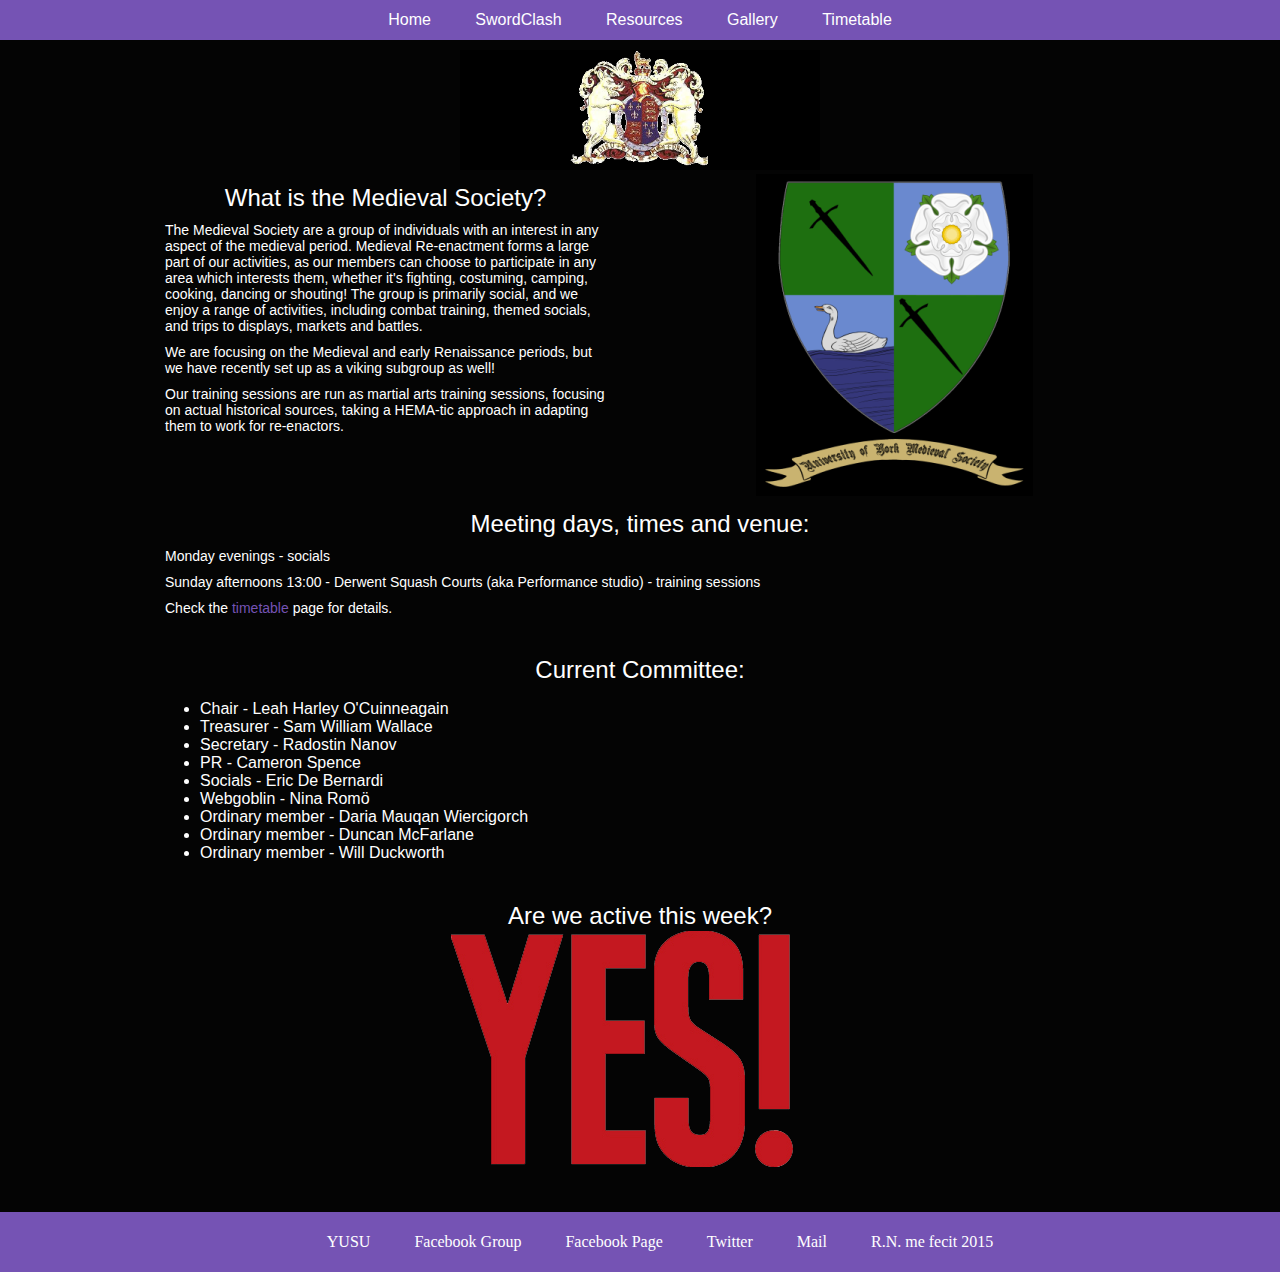
<file: index.html>
<!doctype html>
<html lang="en-GB">
<head>
    <title>Medieval Society</title>
    <link rel="icon" type="image/png" href="assets/images/favicon.ico">
    <meta name="description" content="Information about the Medieval Society at the University of York.">
    <meta name="viewport" content="initial-scale=1, maximum-scale=1, minimum-scale=1, width=device_width, user-scalable=yes">
    <meta name="author" content="Radostin Nanov">
    <link rel="stylesheet" type="text/css" href="assets/style/style.css">
    <html lang="en">
</head>
<div class="main"> <header>
    <nav>
    <ul class="navlist">
        <li><a href="index.html">Home</a></li>
        <li><a href="swordclash.html">SwordClash</a></li>
        <li><a href="resources.html">Resources</a></li>
        <li><a href="gallery.html">Gallery</a></li>
        <li><a href="timetable.html">Timetable</a></li>
    </ul>
    </nav>
    <div class="image">
        <img src="assets/images/Heraldric.png" alt="Richard the Third Heraldic Charge">
    </div>
    </header>
    <div class="group">
        <div class="left">
            <section>
            <h2>What is the Medieval Society?</h2>
            <p>The Medieval Society are a group of individuals with an interest in any aspect of the medieval period. Medieval Re-enactment forms a large part of our activities, as our members can choose to participate in any area which interests them, whether it's fighting, costuming, camping, cooking, dancing or shouting! The group is primarily social, and we enjoy a range of activities, including combat training, themed socials, and trips to displays, markets and battles.</p>
            <p>We are focusing on the Medieval and early Renaissance periods, but we have recently set up as a viking subgroup as well!</p>
            <p>Our training sessions are run as martial arts training sessions, focusing on actual historical sources, taking a HEMA-tic approach in adapting them to work for re-enactors.</p>
            </section>
            </div>
        <div class="right">
            <img src="assets/images/front.png" alt="Medieval Society logo">
        </div>
    </div>
        <section>
            <h2>Meeting days, times and venue:</h2>
            <p>Monday evenings - socials</p>
            <p>Sunday afternoons 13:00 - Derwent Squash Courts (aka Performance studio) - training sessions</p>
            <p>Check the <a href="timetable.html">timetable</a> page for details.</p>
        </section>
        <section>
            <h2>Current Committee:</h2>
            <ul>
                <li>Chair - Leah Harley O'Cuinneagain</li>
                <li>Treasurer - Sam William Wallace</li>
                <li>Secretary - Radostin Nanov</li>
                <li>PR - Cameron Spence</li>
                <li>Socials - Eric De Bernardi</li>
                <li>Webgoblin - Nina Rom&ouml;</li>
                <li>Ordinary member - Daria Mauqan Wiercigorch</li>
                <li>Ordinary member - Duncan McFarlane</li>
                <li>Ordinary member - Will Duckworth</li>
            </ul>
        </section>
        <section>
            <h2>Are we active this week?</h2>
            <img src="assets/images/yes.png" alt="Yes!">
        </section>
    </div>
<footer>
    <ul>
        <li><a href="https://www.yusu.org/">YUSU</a></li>
        <li><a href="https://www.facebook.com/groups/129388142381/">Facebook Group</a></li>
        <li><a href="https://www.facebook.com/medsocyork">Facebook Page</a></li>
        <li><a href="https://twitter.com/MedievalsocYork">Twitter</a></li>
        <li><a href="mailto:medieval@yusu.org?Subject=Website%20contact" target="_top">Mail</a></li>
        <li>R.N. me fecit 2015</li>
    </ul>
</footer>
</html>
</file>
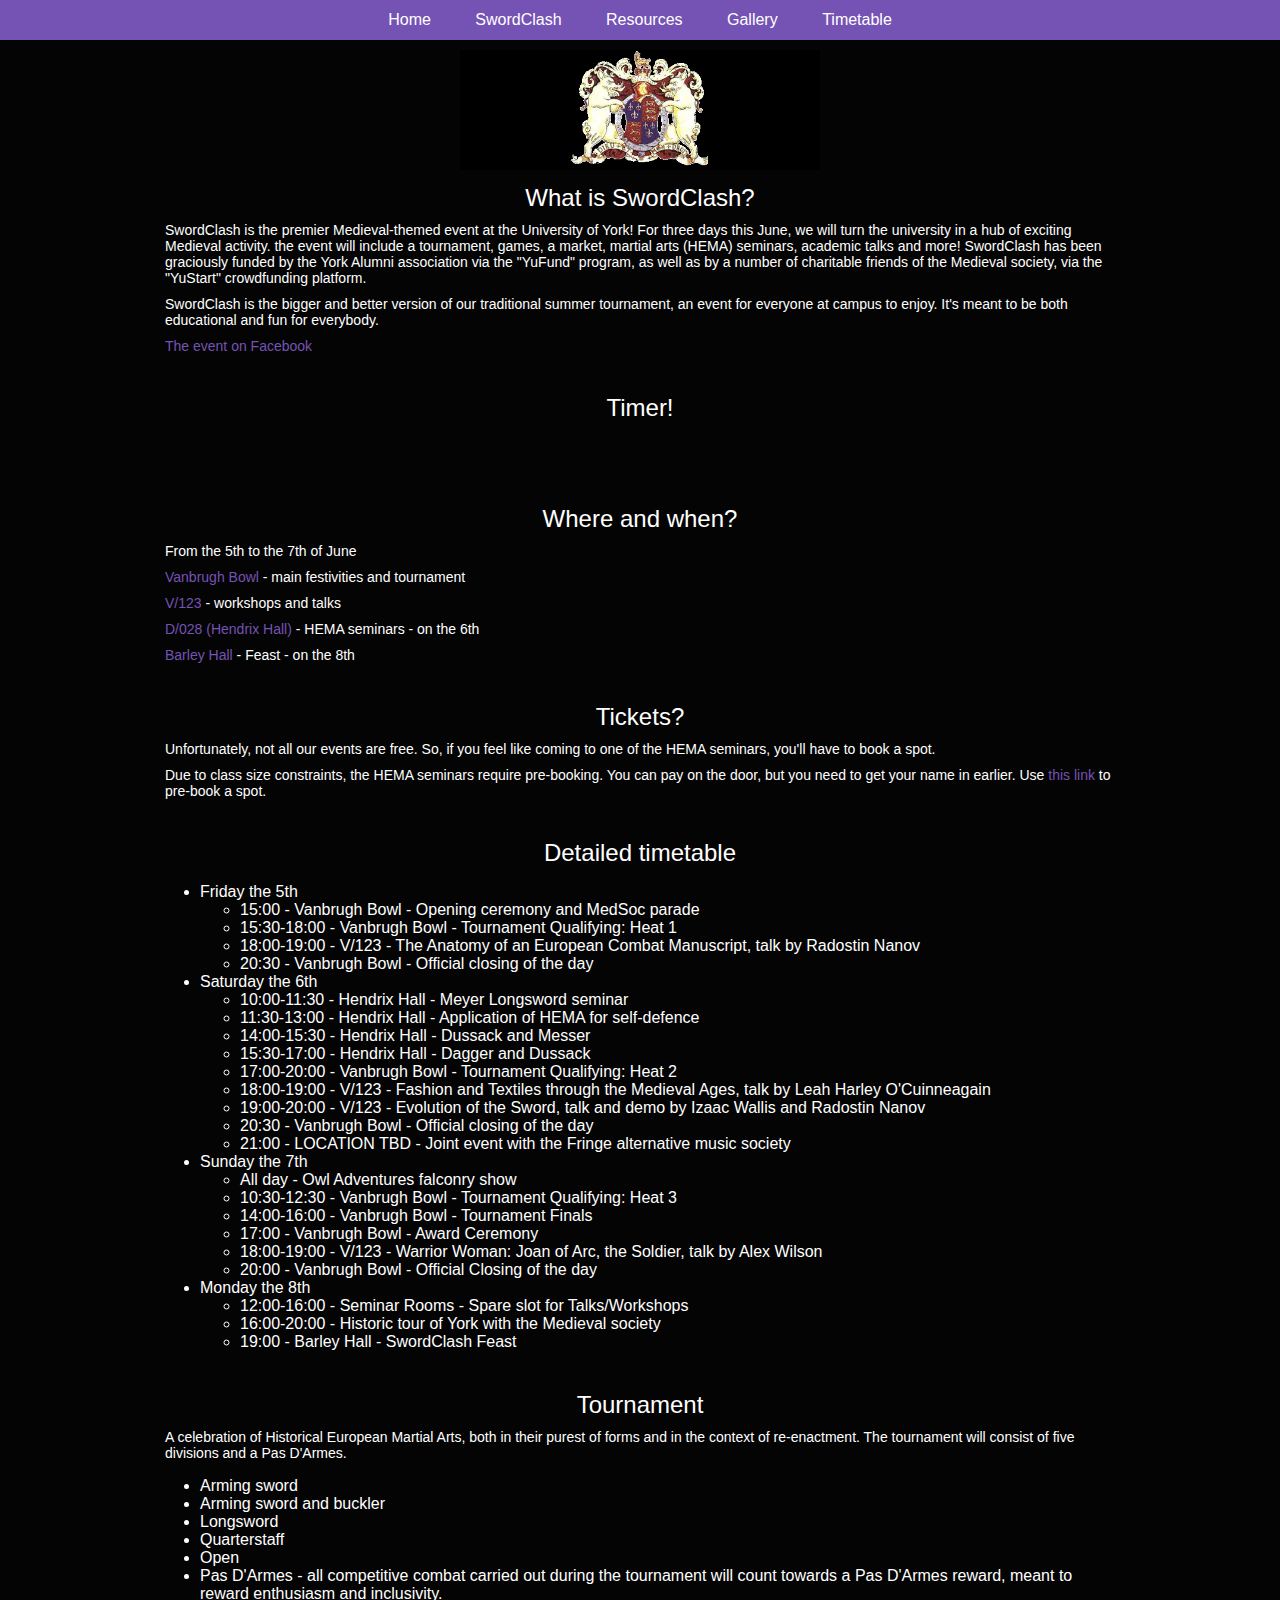
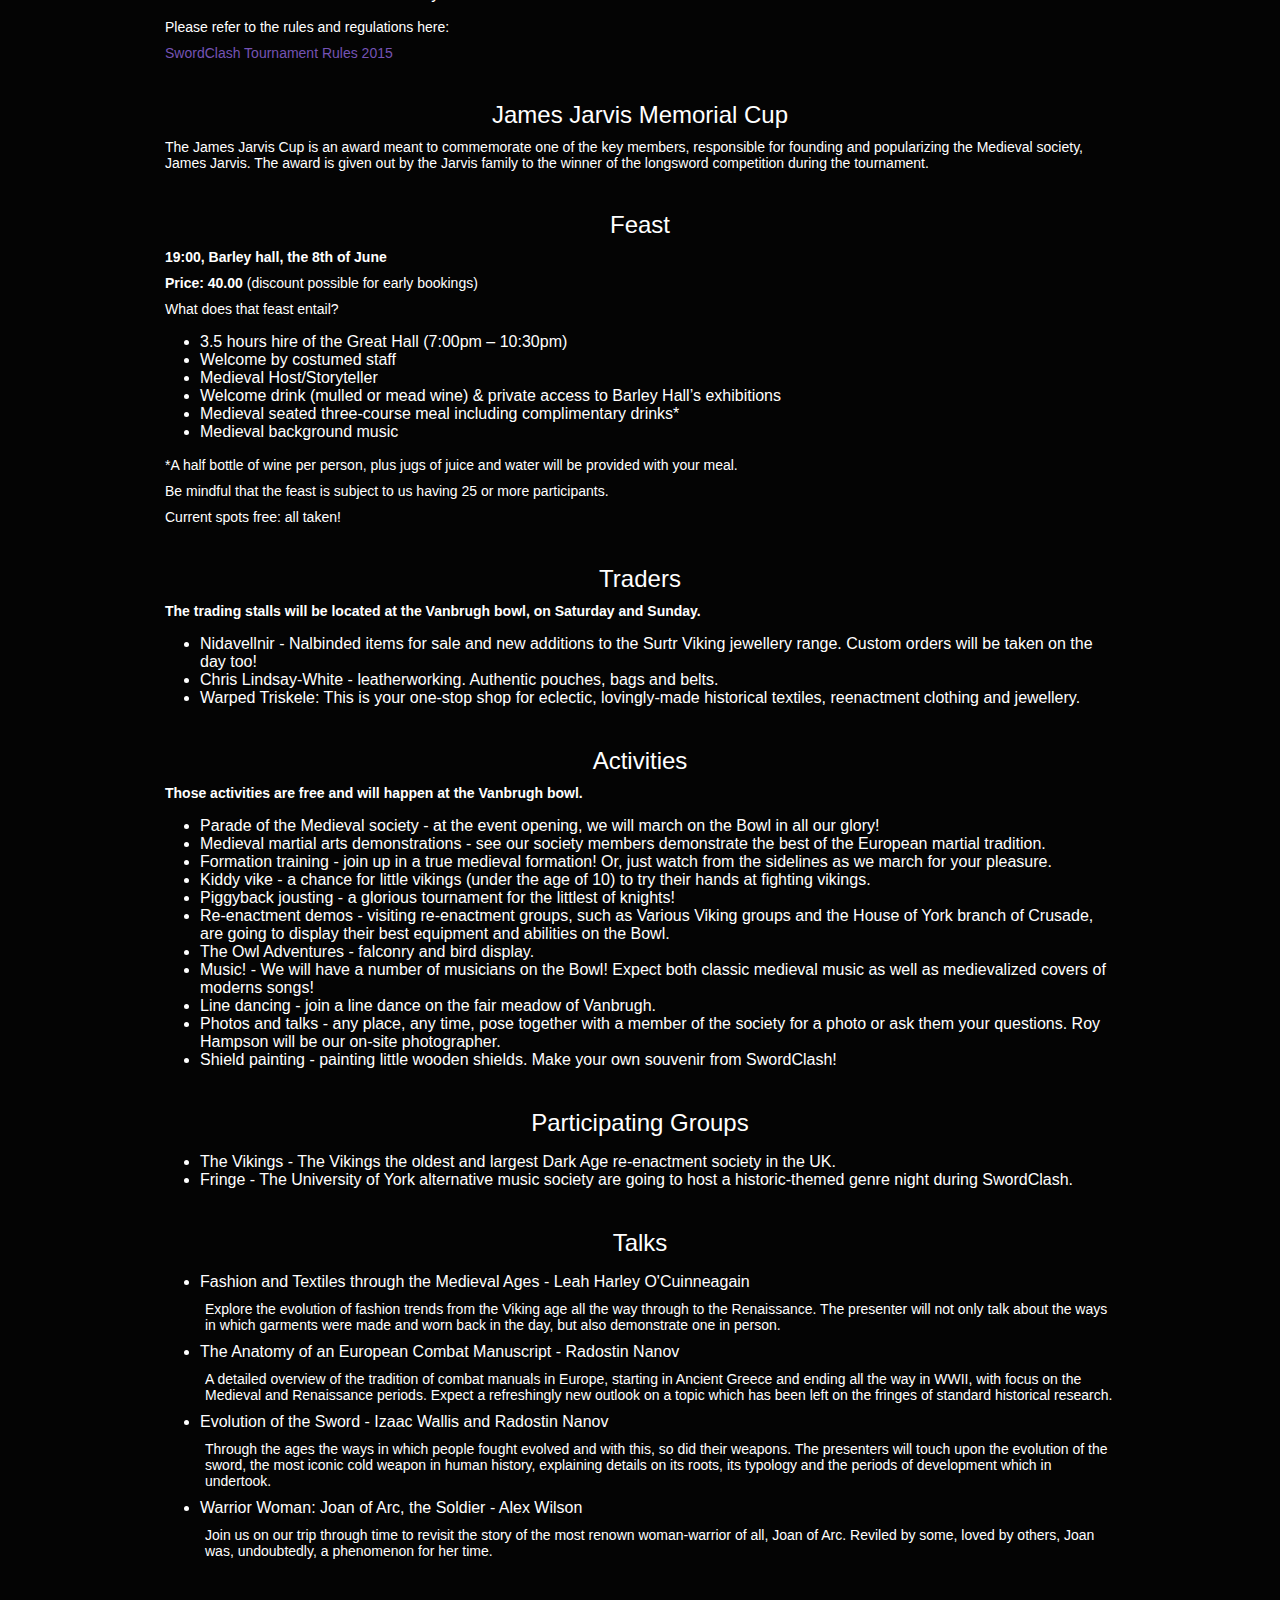
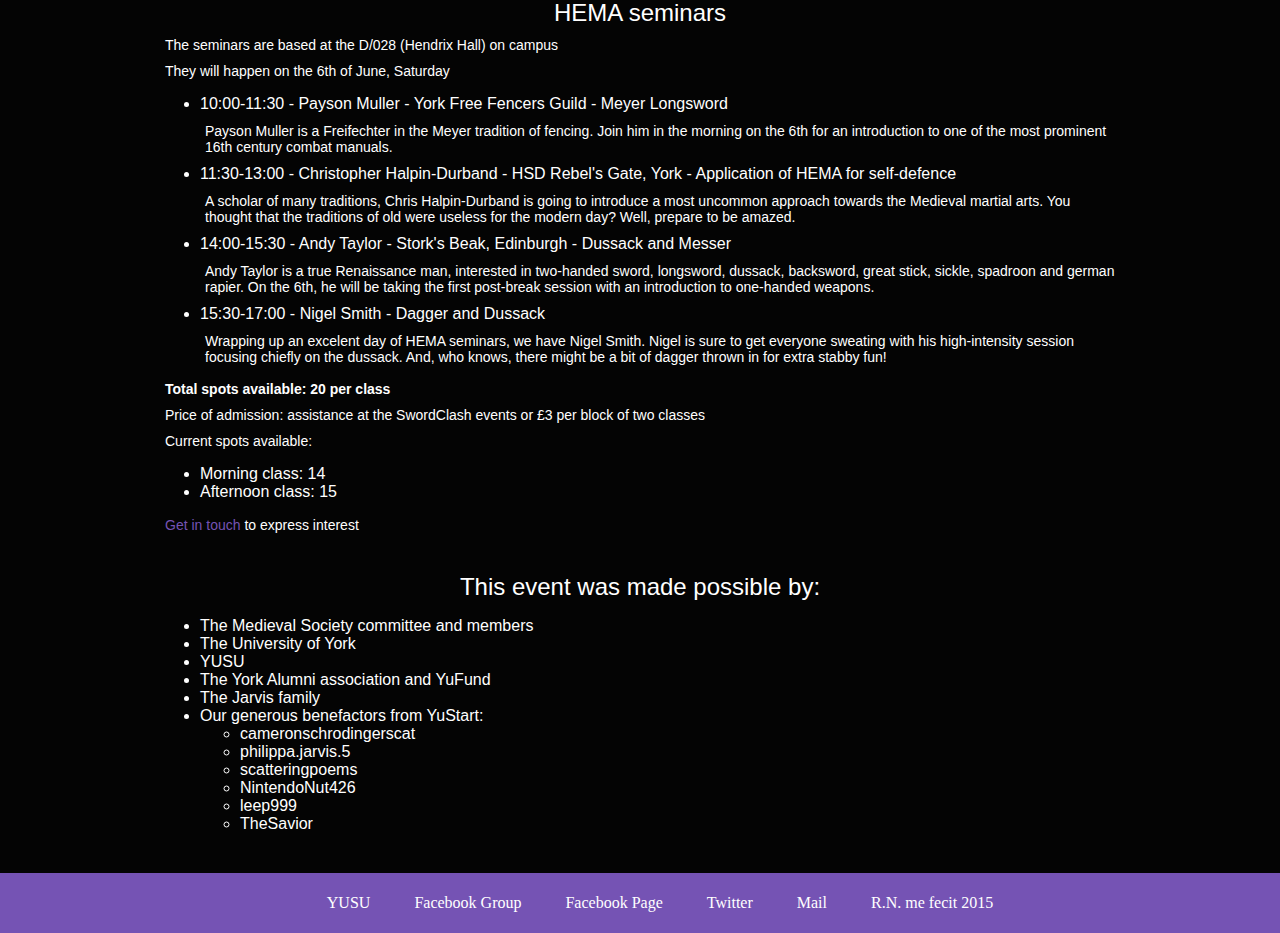
<file: swordclash.html>
<!doctype html>
<html lang="en-GB">
<head>
    <title>Medieval Society</title>
    <link rel="icon" type="image/png" href="assets/images/favicon.ico">
    <meta name="description" content="Information about the Medieval Society at the University of York.">
    <meta name="viewport" content="initial-scale=1, maximum-scale=1, minimum-scale=1, width=device_width, user-scalable=yes">
    <meta name="author" content="Radostin Nanov">
    <link rel="stylesheet" type="text/css" href="assets/style/style.css">
</head>
<div class="main"> <header>
    <nav>
    <ul class="navlist">
        <li><a href="index.html">Home</a></li>
        <li><a href="swordclash.html">SwordClash</a></li>
        <li><a href="resources.html">Resources</a></li>
        <li><a href="gallery.html">Gallery</a></li>
        <li><a href="timetable.html">Timetable</a></li>
    </ul>
    </nav>
    <div class="image">
        <img src="assets/images/Heraldric.png" alt="Richard the Third Heraldic Charge">
    </div>
    </header>
    <div class="text">
        <section>
            <h2>What is SwordClash?</h2>
            <p>SwordClash is the premier Medieval-themed event at the University of York! For three days this June, we will turn the university in a hub of exciting Medieval activity.
            the event will include a tournament, games, a market, martial arts (HEMA) seminars, academic talks and more! SwordClash has been graciously funded by the York Alumni association
            via the "YuFund" program, as well as by a number of charitable friends of the Medieval society, via the "YuStart" crowdfunding platform.
            </p>
            <p>
            SwordClash is the bigger and better version of our traditional summer tournament, an event for everyone at campus to enjoy. It's meant to be both educational and fun for everybody.
            </p>
            <p>
            <a href="https://www.facebook.com/events/415333461978802/">The event on Facebook</a>
            </p>
            
        </section>
        <section>
            <h2>Timer!</h2>
            <div class="image"><iframe align="middle" src="http://free.timeanddate.com/countdown/i4nym834/n1348/cf11/cm0/cu4/ct0/cs0/ca0/co0/cr0/ss0/cacfff/cpcfff/pc000/tc66c/fn2/fs100/szw576/szh243/iso2015-06-05T15:00:00/pa4" allowTransparency="true" frameborder="0" width="365" height="43"></iframe></div>
        </section>
        <section>
            <h2>Where and when?</h2>
            <p>From the 5th to the 7th of June</p>
            <p><a href="https://www.google.co.uk/maps/place/53%C2%B056%2753.3%22N+1%C2%B003%2720.0%22W/@53.948133,-1.055558,18z/data=!3m1!4b1!4m2!3m1!1s0x0:0x0">Vanbrugh Bowl</a> - main festivities and tournament</p>
            <p><a href="https://www.google.co.uk/maps/place/53%C2%B056%2751.7%22N+1%C2%B003%2712.9%22W/@53.947704,-1.053581,19z/data=!3m1!4b1!4m2!3m1!1s0x0:0x0">V/123</a> - workshops and talks</p>
            <p><a href="https://www.google.co.uk/maps/place/53%C2%B056%2750.7%22N+1%C2%B002%2758.8%22W/@53.947412,-1.049655,19z/data=!3m1!4b1!4m2!3m1!1s0x0:0x0">D/028 (Hendrix Hall)</a> - HEMA seminars - on the 6th</p>
            <p><a href="https://www.google.co.uk/maps/place/Barley+Hall/@53.960958,-1.082831,15z/data=!4m2!3m1!1s0x0:0xc0facd5f19121155">Barley Hall</a> - Feast - on the 8th</p>
        </section>
        <section>
            <h2>Tickets?</h2>
            <p>Unfortunately, not all our events are free. So, if you feel like coming to one of the HEMA seminars, you'll have to book a spot.</p>
            <p>Due to class size constraints, the HEMA seminars require pre-booking. You can pay on the door, but you need to get your name in earlier. Use <a href="mailto:medieval@yusu.org?Subject=SwordClash%20HEMA" target="_top">this link</a> to pre-book a spot.</p>
        </section>
        <section>
            <h2>Detailed timetable</h2>
            <ul>
                <li>Friday the 5th
                    <ul>
                        <li>15:00 - Vanbrugh Bowl - Opening ceremony and MedSoc parade</li>
                        <li>15:30-18:00 - Vanbrugh Bowl - Tournament Qualifying: Heat 1</li>
                        <li>18:00-19:00 - V/123 - The Anatomy of an European Combat Manuscript, talk by Radostin Nanov</li>
                        <li>20:30 - Vanbrugh Bowl - Official closing of the day</li>
                    </ul></li>
                <li>Saturday the 6th
                    <ul>
                        <li>10:00-11:30 - Hendrix Hall - Meyer Longsword seminar</li>
                        <li>11:30-13:00 - Hendrix Hall - Application of HEMA for self-defence</li>
                        <li>14:00-15:30 - Hendrix Hall - Dussack and Messer</li>
                        <li>15:30-17:00 - Hendrix Hall - Dagger and Dussack</li>
                        <li>17:00-20:00 - Vanbrugh Bowl - Tournament Qualifying: Heat 2</li>
                        <li>18:00-19:00 - V/123 - Fashion and Textiles through the Medieval Ages, talk by Leah Harley O'Cuinneagain</li>
                        <li>19:00-20:00 - V/123 - Evolution of the Sword, talk and demo by Izaac Wallis and Radostin Nanov</li>
                        <li>20:30 - Vanbrugh Bowl - Official closing of the day</li>
                        <li>21:00 - LOCATION TBD - Joint event with the Fringe alternative music society</li>
                    </ul></li>
                <li>Sunday the 7th
                    <ul>
                        <li>All day - Owl Adventures falconry show</li>
                        <li>10:30-12:30 - Vanbrugh Bowl - Tournament Qualifying: Heat 3</li>
                        <li>14:00-16:00 - Vanbrugh Bowl - Tournament Finals</li>
                        <li>17:00 - Vanbrugh Bowl - Award Ceremony</li>
                        <li>18:00-19:00 - V/123 - Warrior Woman: Joan of Arc, the Soldier, talk by Alex Wilson</li>
                        <li>20:00 - Vanbrugh Bowl - Official Closing of the day</li>
                    </ul></li>
                <li>Monday the 8th
                    <ul>
                        <li>12:00-16:00 - Seminar Rooms - Spare slot for Talks/Workshops</li>
                        <li>16:00-20:00 - Historic tour of York with the Medieval society</li>
                        <li>19:00 - Barley Hall - SwordClash Feast</li>
                    </ul></li>
                </ul>
        </section>
        <section>
            <h2>Tournament</h2>
            <p>A celebration of Historical European Martial Arts, both in their purest of forms and in the context of re-enactment.
            The tournament will consist of five divisions and a Pas D'Armes.</p>
            <ul>
                <li>Arming sword</li>
                <li>Arming sword and buckler</li>
                <li>Longsword</li>
                <li>Quarterstaff</li>
                <li>Open</li>
                <li>Pas D'Armes - all competitive combat carried out during the tournament will count towards a Pas D'Armes reward, meant to reward enthusiasm and inclusivity.</li>
            </ul>
            <p>Please refer to the rules and regulations here:</p>
            <p><a href="https://docs.google.com/document/d/1O3oVmhSS1Pio99zhWTqBh0Trf6PMhqDE30Upr1v1Qyo/edit?usp=sharing">SwordClash Tournament Rules 2015</a></p>
        </section>
        <section>
            <h2>James Jarvis Memorial Cup</h2>
            <p>The James Jarvis Cup is an award meant to commemorate one of the key members, responsible for founding and popularizing the Medieval society, James Jarvis.
            The award is given out by the Jarvis family to the winner of the longsword competition during the tournament.</p></section>
        <section>
            <h2>Feast</h2>
            <p><b>19:00, Barley hall, the 8th of June</b></p>
            <p><b>Price: 40.00</b> (discount possible for early bookings)</p>
            <p>What does that feast entail?</p>
            <ul>
                <li>3.5 hours hire of the Great Hall (7:00pm – 10:30pm)</li>
                <li>Welcome by costumed staff</li>
                <li>Medieval Host/Storyteller</li>
                <li>Welcome drink (mulled or mead wine) & private access to Barley Hall’s exhibitions</li>
                <li>Medieval seated three-course meal including complimentary drinks*</li>
                <li>Medieval background music</li>
            </ul>
            <p>*A half bottle of wine per person, plus jugs of juice and water will be provided with your meal.</p>
            <p>Be mindful that the feast is subject to us having 25 or more participants.</p>
            <p>Current spots free: all taken!</p>
        </section>
        <section>
            <h2>Traders</h2>
            <p><b>The trading stalls will be located at the Vanbrugh bowl, on Saturday and Sunday.</b></p>
            <ul>
                <li>Nidavellnir -  Nalbinded items for sale and new additions to the Surtr Viking jewellery range. Custom orders will be taken on the day too!</li>
                <li>Chris Lindsay-White - leatherworking. Authentic pouches, bags and belts.</li>
                <li>Warped Triskele: This is your one-stop shop for eclectic, lovingly-made historical textiles, reenactment clothing and jewellery.</li>
            </ul>
        </section>
        <section>
            <h2>Activities</h2>
            <p><b>Those activities are free and will happen at the Vanbrugh bowl.</b></p>
            <ul>
                <li>Parade of the Medieval society - at the event opening, we will march on the Bowl in all our glory!</li>
                <li>Medieval martial arts demonstrations - see our society members demonstrate the best of the European martial tradition.</li>
                <li>Formation training - join up in a true medieval formation! Or, just watch from the sidelines as we march for your pleasure.</li>
                <li>Kiddy vike - a chance for little vikings (under the age of 10) to try their hands at fighting vikings.</li>
                <li>Piggyback jousting - a glorious tournament for the littlest of knights!</li>
                <li>Re-enactment demos - visiting re-enactment groups, such as Various Viking groups and the House of York branch of Crusade, are going to display their best equipment and abilities on the Bowl.</li>
                <li>The Owl Adventures - falconry and bird display.</li>
                <li>Music! - We will have a number of musicians on the Bowl! Expect both classic medieval music as well as medievalized covers of moderns songs!</li>
                <li>Line dancing - join a line dance on the fair meadow of Vanbrugh.</li>
                <li>Photos and talks - any place, any time, pose together with a member of the society for a photo or ask them your questions. Roy Hampson will be our on-site photographer.</li>
                <li>Shield painting - painting little wooden shields. Make your own souvenir from SwordClash!</li>
            </ul>
        </section>
        <section>
            <h2>Participating Groups</h2>
            <ul>
                <li>The Vikings - The Vikings the oldest and largest Dark Age re-enactment society in the UK.</li>
                <li>Fringe - The University of York alternative music society are going to host a historic-themed genre night during SwordClash.</li>
            </ul>
        </section>
        <section>
            <h2>Talks</h2>
            <ul>
                <li>Fashion and Textiles through the Medieval Ages - Leah Harley O'Cuinneagain</li>
                <p>Explore the evolution of fashion trends from the Viking age all the way through to the Renaissance. The presenter will not only talk about the ways in which garments were made and worn back in the day, but also demonstrate one in person.</p>
                <li>The Anatomy of an European Combat Manuscript - Radostin Nanov</li>
                <p>A detailed overview of the tradition of combat manuals in Europe, starting in Ancient Greece and ending all the way in WWII, with focus on the Medieval and Renaissance periods. Expect a refreshingly new outlook on a topic which has been left on the fringes of standard historical research.</p>
                <li>Evolution of the Sword - Izaac Wallis and Radostin Nanov</li>
                <p>Through the ages the ways in which people fought evolved and with this, so did their weapons. The presenters will touch upon the evolution of the sword, the most iconic cold weapon in human history, explaining details on its roots, its typology and the periods of development which in undertook.</p>
                <li>Warrior Woman: Joan of Arc, the Soldier - Alex Wilson</li>
                <p>Join us on our trip through time to revisit the story of the most renown woman-warrior of all, Joan of Arc. Reviled by some, loved by others, Joan was, undoubtedly, a phenomenon for her time.</p>
            </ul>
        </section>
        <!---
        <h2>Workshops</h2>
        <section><p><b>Expect a full list of workshops to materialize here soon</b></p></section>
        -->
        <section>
            <h2>HEMA seminars</h2>
            <p>The seminars are based at the D/028 (Hendrix Hall) on campus</p>
            <p>They will happen on the 6th of June, Saturday</p>
            <ul>
                <li>10:00-11:30 - Payson Muller - York Free Fencers Guild - Meyer Longsword</li>
                <p>Payson Muller is a Freifechter in the Meyer tradition of fencing. Join him in the morning on the 6th for an introduction to one of the most prominent 16th century combat manuals.</p>
                <li>11:30-13:00 - Christopher Halpin-Durband - HSD Rebel's Gate, York - Application of HEMA for self-defence</li>
                <p>A scholar of many traditions, Chris Halpin-Durband is going to introduce a most uncommon approach towards the Medieval martial arts. You thought that the traditions of old were useless for the modern day? Well, prepare to be amazed.</p>
                <li>14:00-15:30 - Andy Taylor - Stork's Beak, Edinburgh - Dussack and Messer</li>
                <p>Andy Taylor is a true Renaissance man, interested in two-handed sword, longsword, dussack, backsword, great stick, sickle, spadroon and german rapier. On the 6th, he will be taking the first post-break session with an introduction to one-handed weapons.</p>
                <li>15:30-17:00 - Nigel Smith - Dagger and Dussack</li>
                <p>Wrapping up an excelent day of HEMA seminars, we have Nigel Smith. Nigel is sure to get everyone sweating with his high-intensity session focusing chiefly on the dussack. And, who knows, there might be a bit of dagger thrown in for extra stabby fun!</p>
            </ul>
            <p><b>Total spots available: 20 per class</b></p>
            <p>Price of admission: assistance at the SwordClash events or &pound3 per block of two classes</p>
            <p>Current spots available:</p>
            <ul>
                <li>Morning class: 14</li>
                <li>Afternoon class: 15</li>
            </ul>
            <p><a href="mailto:medieval@yusu.org?Subject=HEMA%20seminars" target="_top">Get in touch</a> to express interest</p>
        </section>
        <section>
        <h2>This event was made possible by:</h2>
        <ul>
            <li>The Medieval Society committee and members</li>
            <li>The University of York</li>
            <li>YUSU</li>
            <li>The York Alumni association and YuFund</li>
            <li>The Jarvis family</li>
            <li>Our generous benefactors from YuStart:
            <ul>
                <li>cameronschrodingerscat</li>
                <li>philippa.jarvis.5</li>
                <li>scatteringpoems</li>
                <li>NintendoNut426</li>
                <li>leep999</li>
                <li>TheSavior</li>
            </ul></li>
        </ul>
        </section>
    </div>
</div>
<footer>
    <ul>
        <li><a href="https://www.yusu.org/">YUSU</a></li>
        <li><a href="https://www.facebook.com/groups/129388142381/">Facebook Group</a></li>
        <li><a href="https://www.facebook.com/medsocyork">Facebook Page</a></li>
        <li><a href="https://twitter.com/MedievalsocYork">Twitter</a></li>
        <li><a href="mailto:medieval@yusu.org?Subject=Website%20contact" target="_top">Mail</a></li>
        <li>R.N. me fecit 2015</li>
    </ul>
</footer>
</html>
</file>
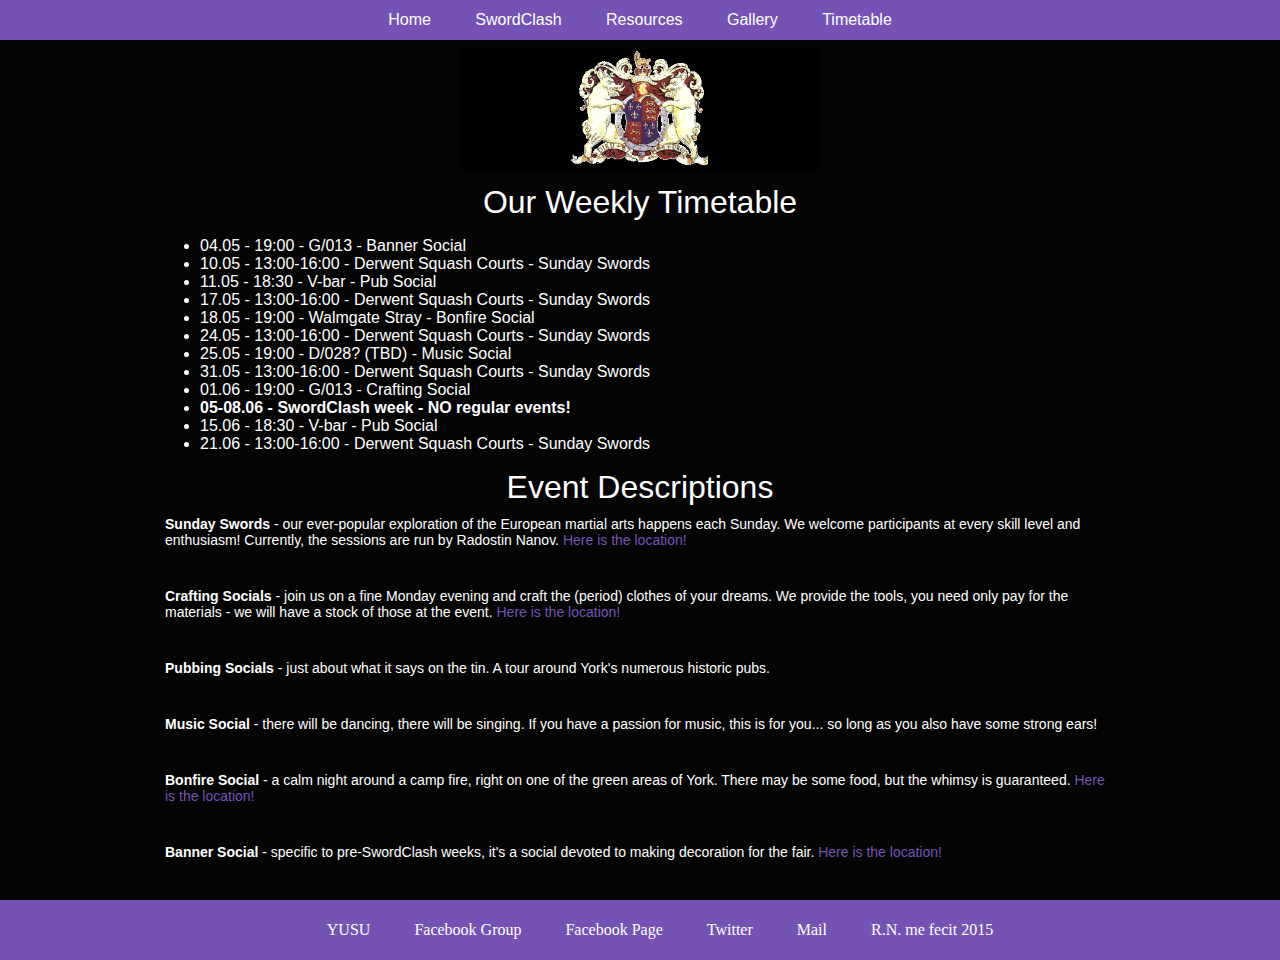
<file: timetable.html>
<!doctype html>
<html lang="en-GB">
<head>
    <title>Medieval Society</title>
    <link rel="icon" type="image/png" href="assets/images/favicon.ico">
    <meta name="description" content="Information about the Medieval Society at the University of York.">
    <meta name="viewport" content="initial-scale=1, maximum-scale=1, minimum-scale=1, width=device_width, user-scalable=yes">
    <meta name="author" content="Radostin Nanov">
    <link rel="stylesheet" type="text/css" href="assets/style/style.css">
    <html lang="en">
</head>
<div class="main"> <header>
    <nav>
    <ul class="navlist">
        <li><a href="index.html">Home</a></li>
        <li><a href="swordclash.html">SwordClash</a></li>
        <li><a href="resources.html">Resources</a></li>
        <li><a href="gallery.html">Gallery</a></li>
        <li><a href="timetable.html">Timetable</a></li>
    </ul>
    </nav>
    <div class="image">
        <img src="assets/images/Heraldric.png" alt="Richard the Third Heraldic Charge">
    </div>
    </header>
    <h1>Our Weekly Timetable</h1>
    <div class="text">
    <ul>
        <li>04.05 - 19:00 - G/013 - Banner Social</li>
        <li>10.05 - 13:00-16:00 - Derwent Squash Courts - Sunday Swords</li>
        <li>11.05 - 18:30 - V-bar - Pub Social</li>
        <li>17.05 - 13:00-16:00 - Derwent Squash Courts - Sunday Swords</li>
        <li>18.05 - 19:00 - Walmgate Stray - Bonfire Social</li>
        <li>24.05 - 13:00-16:00 - Derwent Squash Courts - Sunday Swords</li>
        <li>25.05 - 19:00 - D/028? (TBD) - Music Social</li>
        <li>31.05 - 13:00-16:00 - Derwent Squash Courts - Sunday Swords</li>
        <li>01.06 - 19:00 - G/013 - Crafting Social</li>
        <li><b>05-08.06 - SwordClash week - NO regular events!</b></li>
        <li>15.06 - 18:30 - V-bar - Pub Social</li>
        <li>21.06 - 13:00-16:00 - Derwent Squash Courts - Sunday Swords</li>
    </ul>
    </div>
    <h1>Event Descriptions</h1>
    <div class="text">
    <section><p>
    <b>Sunday Swords</b> - our ever-popular exploration of the European martial arts happens each Sunday. We welcome participants at every skill level and enthusiasm! Currently, the sessions are run by Radostin Nanov.
    <a href="https://www.google.co.uk/maps/place/53%C2%B056%2750.9%22N+1%C2%B002%2754.6%22W/@53.947482,-1.048498,18z/data=!3m1!4b1!4m2!3m1!1s0x0:0x0">Here is the location!</a></p></section>
    <section><p>
    <b>Crafting Socials</b> - join us on a fine Monday evening and craft the (period) clothes of your dreams. We provide the tools, you need only pay for the materials - we will have a stock of those at the event.
    <a href="https://www.google.co.uk/maps/place/53%C2%B056%2746.9%22N+1%C2%B003%2720.8%22W/@53.946356,-1.055774,19z/data=!3m1!4b1!4m2!3m1!1s0x0:0x0">Here is the location!</a></p></section>
    <section><p>
    <b>Pubbing Socials</b> - just about what it says on the tin. A tour around York's numerous historic pubs.</p></section>
    <section><p>
    <b>Music Social</b> - there will be dancing, there will be singing. If you have a passion for music, this is for you... so long as you also have some strong ears!</p></section>
    <section><p>
    <b>Bonfire Social</b> - a calm night around a camp fire, right on one of the green areas of York. There may be some food, but the whimsy is guaranteed.
    <a href="https://www.google.co.uk/maps/place/53%C2%B056%2748.3%22N+1%C2%B003%2742.5%22W/@53.946758,-1.061801,17z/data=!3m1!4b1!4m2!3m1!1s0x0:0x0">Here is the location!</a></p></section>
    <section><p>
    <b>Banner Social</b> - specific to pre-SwordClash weeks, it's a social devoted to making decoration for the fair.
    <a href="https://www.google.co.uk/maps/place/53%C2%B056%2746.9%22N+1%C2%B003%2720.8%22W/@53.946356,-1.055774,19z/data=!3m1!4b1!4m2!3m1!1s0x0:0x0">Here is the location!</a></p></section>
    </div>
</div>
<footer>
    <ul>
        <li><a href="https://www.yusu.org/">YUSU</a></li>
        <li><a href="https://www.facebook.com/groups/129388142381/">Facebook Group</a></li>
        <li><a href="https://www.facebook.com/medsocyork">Facebook Page</a></li>
        <li><a href="https://twitter.com/MedievalsocYork">Twitter</a></li>
        <li><a href="mailto:medieval@yusu.org?Subject=Website%20contact" target="_top">Mail</a></li>
        <li>R.N. me fecit 2015</li>
    </ul>
</footer>
</html>
</file>
<file: assets/style/style.css>
::selection {
    background: #BC8F8F;
}
::-moz-selection {
    background: #BC8F8F;
}
a {
    text-decoration: none!important;
    color: #7553b4;
}
a, img {
    border: none;
    outline: 0;
}
a:hover {
    color: #fff;
}
body {
    background: #040404;
    margin: 0;
    min-width: 200px;
}
b
{
    font-weight:bold;
}
.main,
.image,
.footer
{
    max-width: 75%;
    color: #fff;
    text-align: center;
    font-family: 'Open Sans', Lato, sans-serif;
    margin: 0 auto;
}

.text{
    color: #fff;
    text-align: left;
    font-family: 'Open Sans', Lato, sans-serif;
    margin: 0 auto;
}

.left {
    float: left;
    width: 47%;
}
.right {
    float: right;
    width: 47%;
}
.group:after {
    content:"";
    display: table;
    clear: both;
}
.right img {
    max-width: 100%;
    height: auto;
}
@media screen and (max-width: 480px) {
    .left, 
    .right {
        float: none;
        width: auto;
    }
}

h1, h2 {
    text-align: center;
    color: #fff;
    font-weight: 300;
    margin: 10px 0 0 0;
}
p {
    color: #fff;
    font-weight: 300;
    margin: 10px 0;
}
header img {
    width: 50%;
    position: relative;
    margin: 50px 0 0 0;
}
.navlist {
	position: absolute;
	left: 0px;
    right: 0px;
	padding: 0;
	margin: 0;
    background: #7553b4;
}
.navlist li {
    display:inline;
	list-style:none;
	height: 40px;
	line-height: 40px;
	padding: 0 20px;
}
.navlist li:hover {
	background:#7f66ae;	
	cursor:pointer;
}
.navlist li a {
	color:#fff;	
}
section p {
    font-size: 14px;
    margin-left: 5px;
    margin-right: 5px;
    text-align: left;
}
section ul {
    text-align: left;
}

section {
    margin-bottom: 40px;
}
footer {
    color:#fff;
	position: relative;
	left: 0px;
    right: 0px;
    bottom: 0px;
	padding: 5px;
	margin: 0;
    background: #7553b4;
    text-align:center;
}
footer li {
    display:inline;
	list-style:none;
	padding: 0 20px;
}
footer a {
    color:#fff;
}
footer li a:hover {
	background:#7f66ae;	
	cursor:pointer;
}
/* Gallery stuff */

.gallery
{
    display: inline-block;
    max-width: 100%;
}
ul.gallery {
	list-style: none;
	font-size: 0px;
	margin-left: -2.5%; /* should match li left margin */
}
ul.gallery li {
	display: inline-block;
	padding: 3px;
	margin: 0 0 2.5% 2.5%;
	background: #fff;
	border: 1px solid #ddd;
	font-size: 16px;
	font-size: 1rem;
	vertical-align: top;
	box-shadow: 0 0 5px #ddd;
	box-sizing: border-box;
	-moz-box-sizing: border-box;
	-webkit-box-sizing: border-box;
}
ul.gallery li img {
	max-width: 100%;
	height: auto;
	margin: 0;
}
ul.gallery li h3 {
	margin: 0;
}

ul.gallery.columns-3 li {
	width: 30.83%; /* this value + 2.5 should = 33% */
}
 
@media (max-width: 480px) {
	ul.grid-nav li {
		display: block;
		margin: 0;
	}
	ul.grid-nav li a {
		display: block;
	}
	ul.gallery {
		margin-left: 0;
	}
	ul.gallery li {
		width: 100% !important; /* over-ride all li styles */
		margin: 0;
	}
}
</file>
